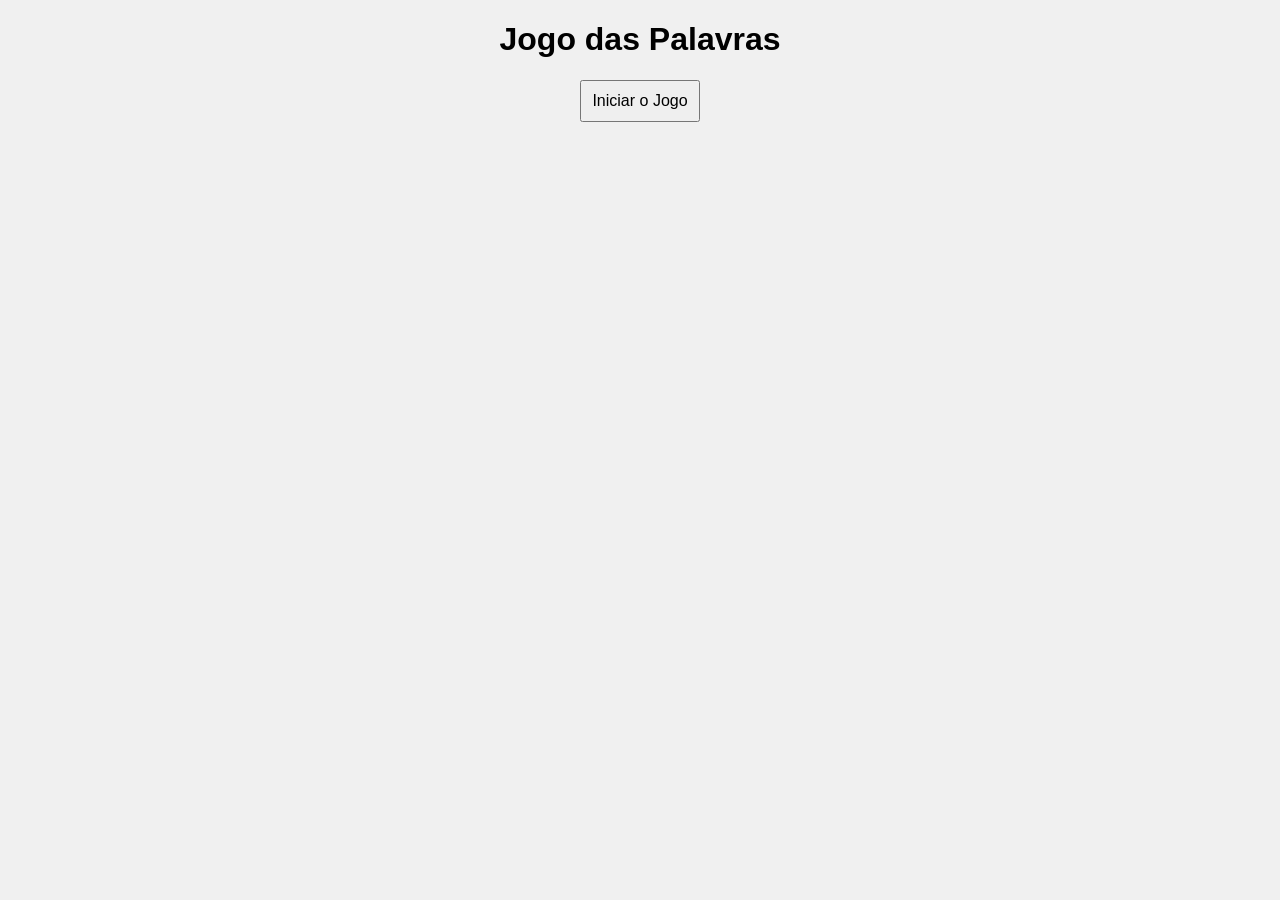
<file: index.html>
<!DOCTYPE html>
<html lang="pt">

<head>
    <meta charset="UTF-8">
    <meta name="viewport" content="width=device-width, initial-scale=1.0">

    <link rel="stylesheet" href="/css/style.css">

    <title>Descubra a Palavra</title>
</head>

<body>

    <div id="telaInicial">
        <h1>Jogo das Palavras</h1>
        <button onclick="iniciarJogo()">Iniciar o Jogo</button>
    </div>

    <div id="jogo" style="display: none;">
        <h2 id="pontuacao">Pontos: 0</h2>
        <p id="palavra"></p>

        <input type="text" id="letra" maxlength="1">
        <button onclick="verificarLetra()">Tentar</button>

        <p id="letrasUsadas"></p>
        <p id="tentativas"></p>
        <p id="mensagem"></p>

        <button onclick="reiniciar()">Reiniciar</button>
    </div>



















    <script src="/js/script.js"></script>
</body>

</html>
</file>
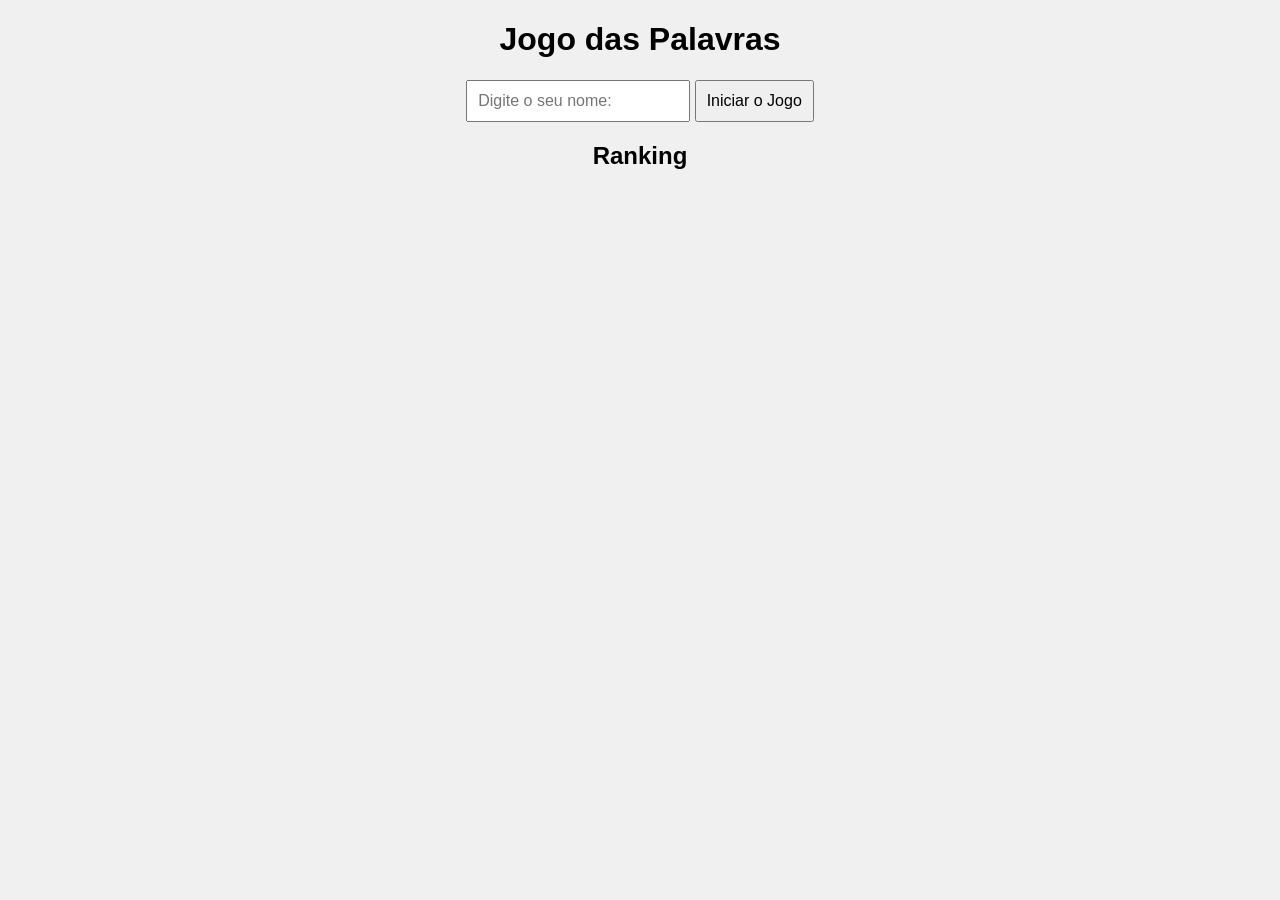
<file: frontend/index.html>
<!DOCTYPE html>
<html lang="pt">

<head>
    <meta charset="UTF-8">
    <meta name="viewport" content="width=device-width, initial-scale=1.0">

    <link rel="stylesheet" href="/css/style.css">

    <title>Descubra a Palavra</title>
</head>

<body>

    <div id="telaInicial">
        <h1>Jogo das Palavras</h1>
        <input type="text" id="nome" placeholder="Digite o seu nome: ">
        <button onclick="iniciarJogo()">Iniciar o Jogo</button>
    </div>

    <div id="jogo" style="display: none;">
        <h2 id="pontuacao">Pontos: 0</h2>
        <p id="palavra"></p>

        <input type="text" id="letra" maxlength="1">
        <button onclick="verificarLetra()">Tentar</button>

        <p id="letrasUsadas"></p>
        <p id="tentativas"></p>
        <p id="mensagem"></p>

        <button onclick="finalizarJogo()">Finalizar</button>
    </div>

    <h2>Ranking</h2>
    <ul id="ranking"></ul>
    <script src="/frontend/js/script.js"></script>
</body>

</html>
</file>
<file: css/style.css>
body {
    font-family: Arial, Helvetica, sans-serif;
    text-align: center;
    background-color: #f0f0f0;
}

.container {
    margin-top: 100px;
}

#palavra {
    font-size: 30px;
    letter-spacing: 10px;
    transition: 0.3s;
}

.acerto {
    color: green;
    transform: scale(1.2);
}

.erro {
    color: red;
    transform: scale(0.8);
}

input {
    padding: 10px;
    font-size: 16px;
}

button {
    padding: 10px;
    font-size: 16px;
    cursor: pointer;
}
</file>
